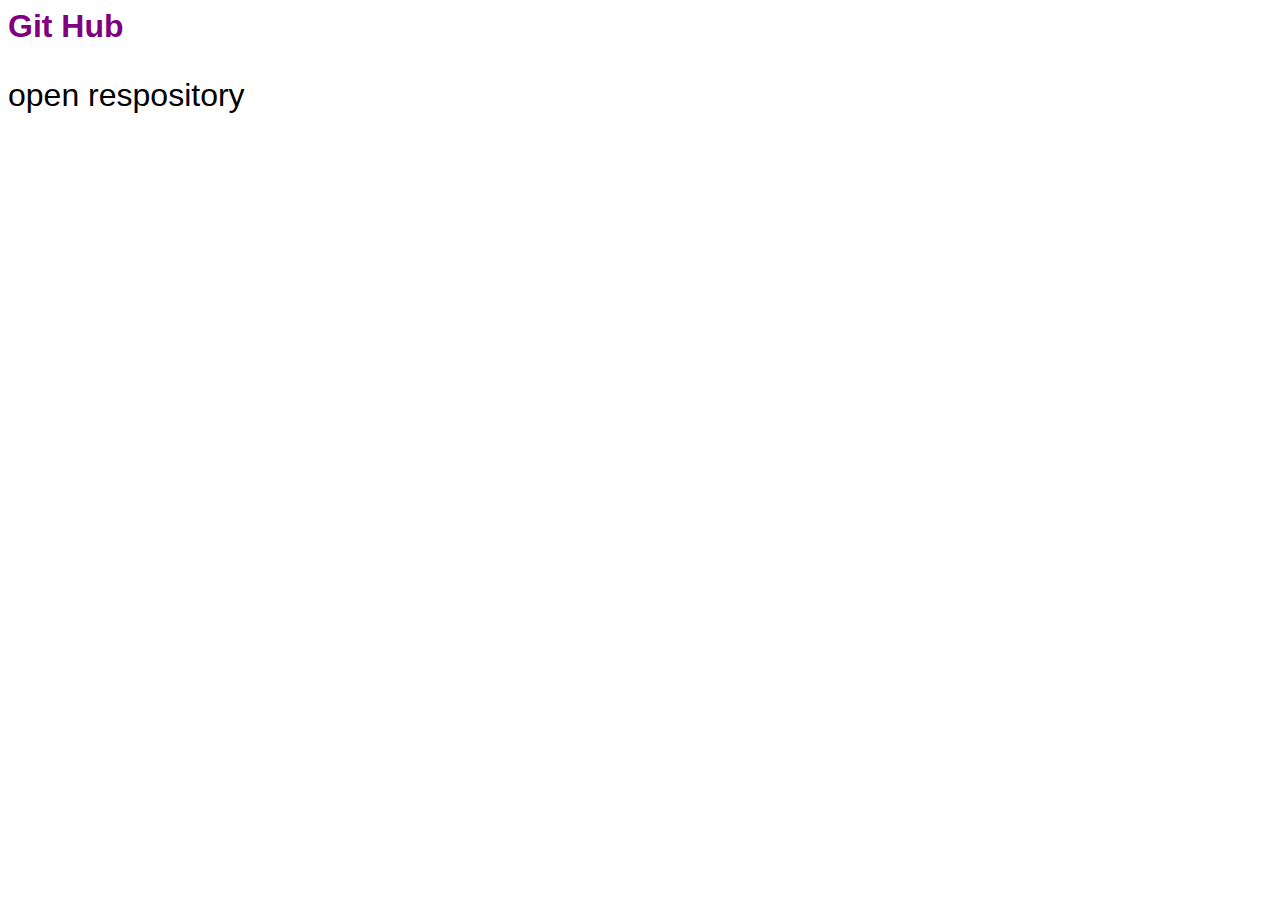
<file: index.html>
<DOCTYPE!>
<html>
<head>
   <title> GitHub </title>
   <meta http-equiv="Content-Type" content="text/html; charset=UTF-8"/>
   <meta name="viewport" content="width=device-width, initial-scale=1">
  <link rel="stylesheet" type="text/css" href="style.css">
</head>
<body>
  <header>
    <h1> Git Hub <h1>
  </header>
  <p> open respository </p>
</body>
</html>
</file>
<file: style.css>
h1 {
  color: purple;
font-family: arial;
}

p {
  color: green
  text-align:center;
  font-size: 32px ;
  font-family: arial;

}
</file>
